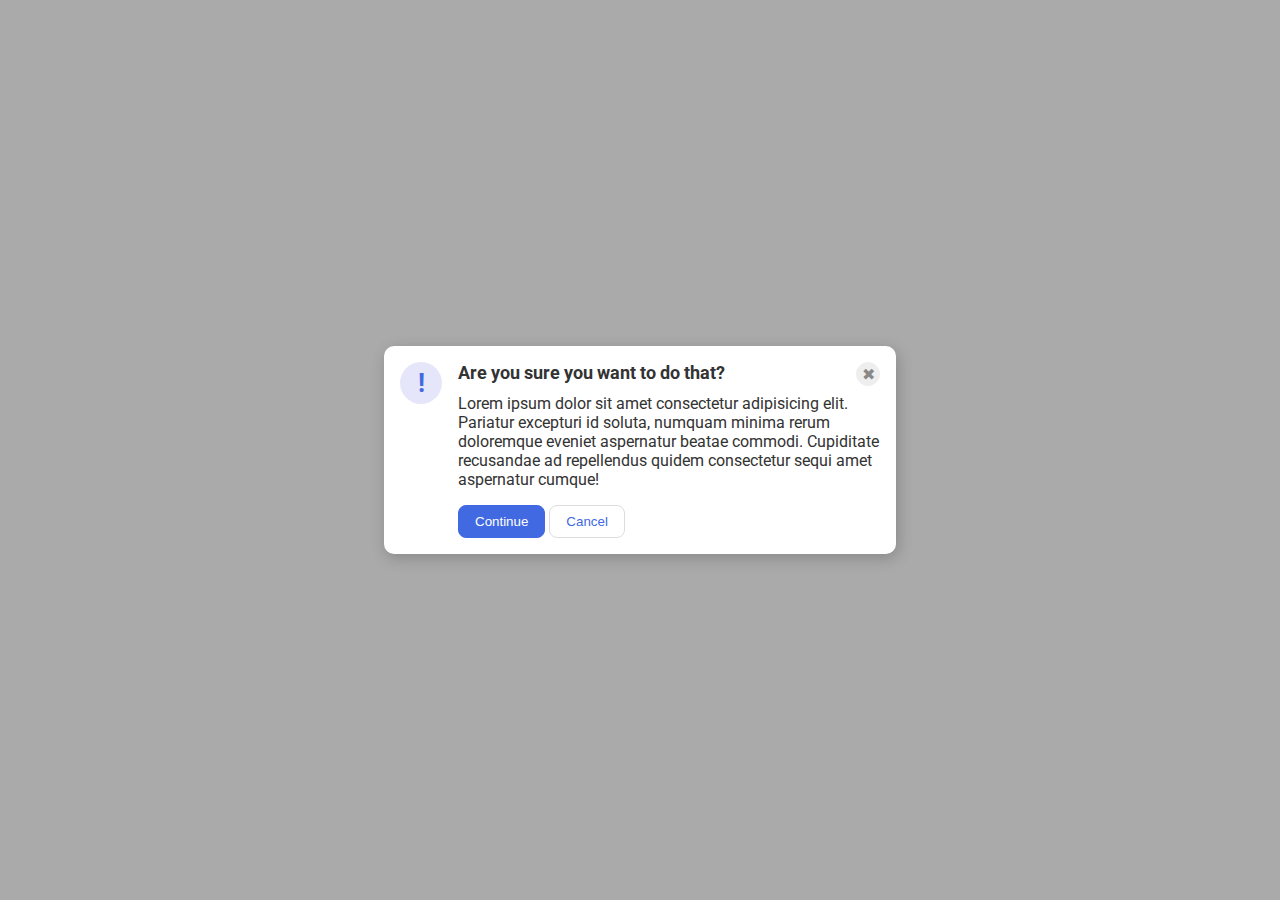
<file: foundations/flex/05-flex-modal/index.html>
<!DOCTYPE html>
<html lang="en">
  <head>
    <meta charset="UTF-8" />
    <meta http-equiv="X-UA-Compatible" content="IE=edge" />
    <meta name="viewport" content="width=device-width, initial-scale=1.0" />
    <link rel="stylesheet" href="style.css" />
    <title>Modal</title>
  </head>
  <body>
    <div class="modal">
      <div class="icon">!</div>
      <div class="container">
        <div class="header">
          Are you sure you want to do that?
          <button class="close-button">✖</button>
        </div>
        <div class="text">
          Lorem ipsum dolor sit amet consectetur adipisicing elit. Pariatur
          excepturi id soluta, numquam minima rerum doloremque eveniet
          aspernatur beatae commodi. Cupiditate recusandae ad repellendus quidem
          consectetur sequi amet aspernatur cumque!
        </div>
        <button class="continue">Continue</button>
        <button class="cancel">Cancel</button>
      </div>
    </div>
  </body>
</html>
</file>
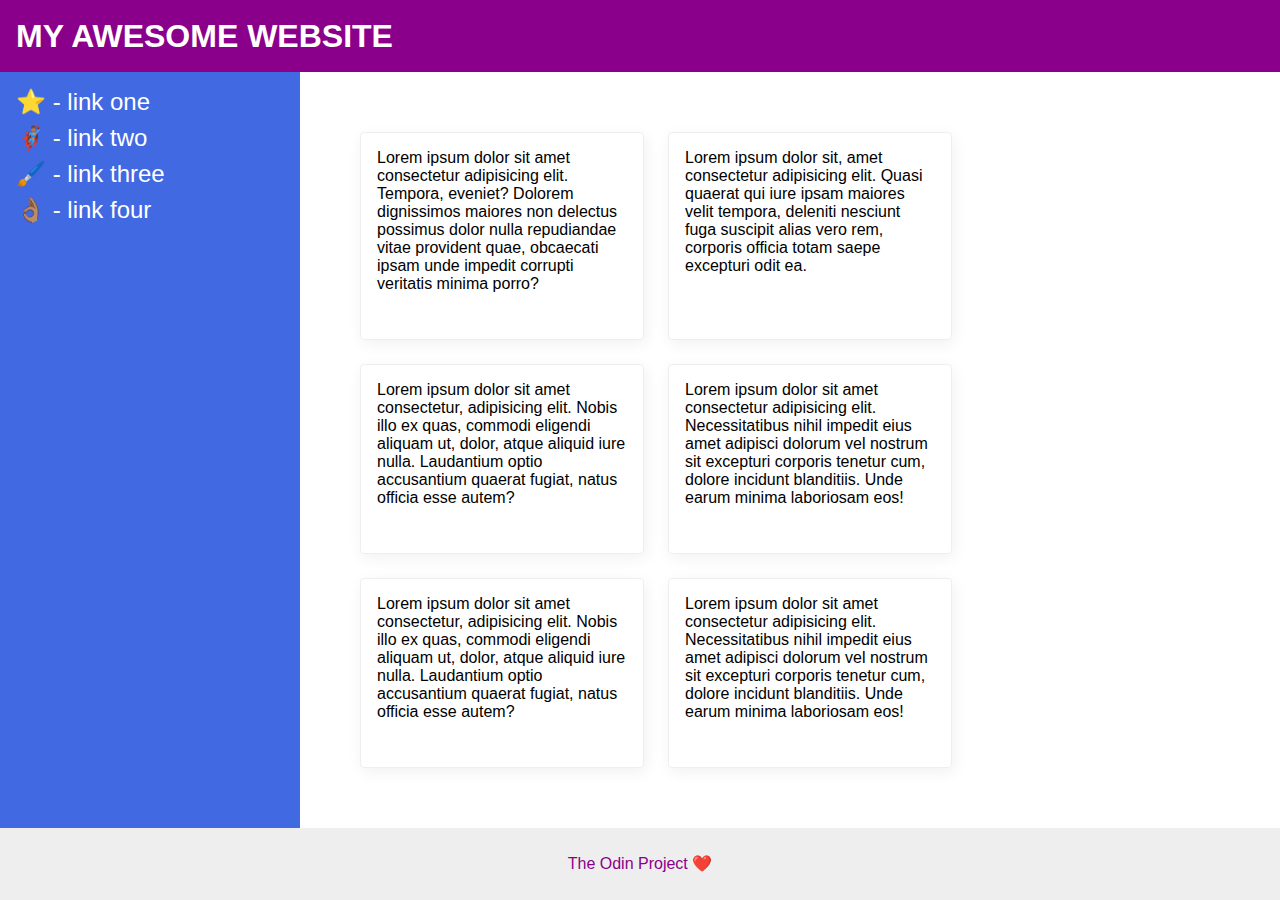
<file: foundations/flex/07-flex-layout-2/index.html>
<!DOCTYPE html>
<html lang="en">
  <head>
    <meta charset="UTF-8" />
    <meta http-equiv="X-UA-Compatible" content="IE=edge" />
    <meta name="viewport" content="width=device-width, initial-scale=1.0" />
    <title>The Holy Grail</title>
    <link rel="stylesheet" href="style.css" />
  </head>
  <body>
    <div class="header">MY AWESOME WEBSITE</div>

    <div class="content">
      <div class="sidebar">
        <ul>
          <li><a href="#">⭐ - link one</a></li>
          <li><a href="#">🦸🏽‍♂️ - link two</a></li>
          <li><a href="#">🖌️ - link three</a></li>
          <li><a href="#">👌🏽 - link four</a></li>
        </ul>
      </div>
      <div class="card-container">
        <div class="card">
          Lorem ipsum dolor sit amet consectetur adipisicing elit. Tempora,
          eveniet? Dolorem dignissimos maiores non delectus possimus dolor nulla
          repudiandae vitae provident quae, obcaecati ipsam unde impedit
          corrupti veritatis minima porro?
        </div>
        <div class="card">
          Lorem ipsum dolor sit, amet consectetur adipisicing elit. Quasi
          quaerat qui iure ipsam maiores velit tempora, deleniti nesciunt fuga
          suscipit alias vero rem, corporis officia totam saepe excepturi odit
          ea.
        </div>
        <div class="card">
          Lorem ipsum dolor sit amet consectetur, adipisicing elit. Nobis illo
          ex quas, commodi eligendi aliquam ut, dolor, atque aliquid iure nulla.
          Laudantium optio accusantium quaerat fugiat, natus officia esse autem?
        </div>
        <div class="card">
          Lorem ipsum dolor sit amet consectetur adipisicing elit.
          Necessitatibus nihil impedit eius amet adipisci dolorum vel nostrum
          sit excepturi corporis tenetur cum, dolore incidunt blanditiis. Unde
          earum minima laboriosam eos!
        </div>
        <div class="card">
          Lorem ipsum dolor sit amet consectetur, adipisicing elit. Nobis illo
          ex quas, commodi eligendi aliquam ut, dolor, atque aliquid iure nulla.
          Laudantium optio accusantium quaerat fugiat, natus officia esse autem?
        </div>
        <div class="card">
          Lorem ipsum dolor sit amet consectetur adipisicing elit.
          Necessitatibus nihil impedit eius amet adipisci dolorum vel nostrum
          sit excepturi corporis tenetur cum, dolore incidunt blanditiis. Unde
          earum minima laboriosam eos!
        </div>
      </div>
    </div>
    <div class="footer">The Odin Project ❤️</div>
  </body>
</html>
</file>
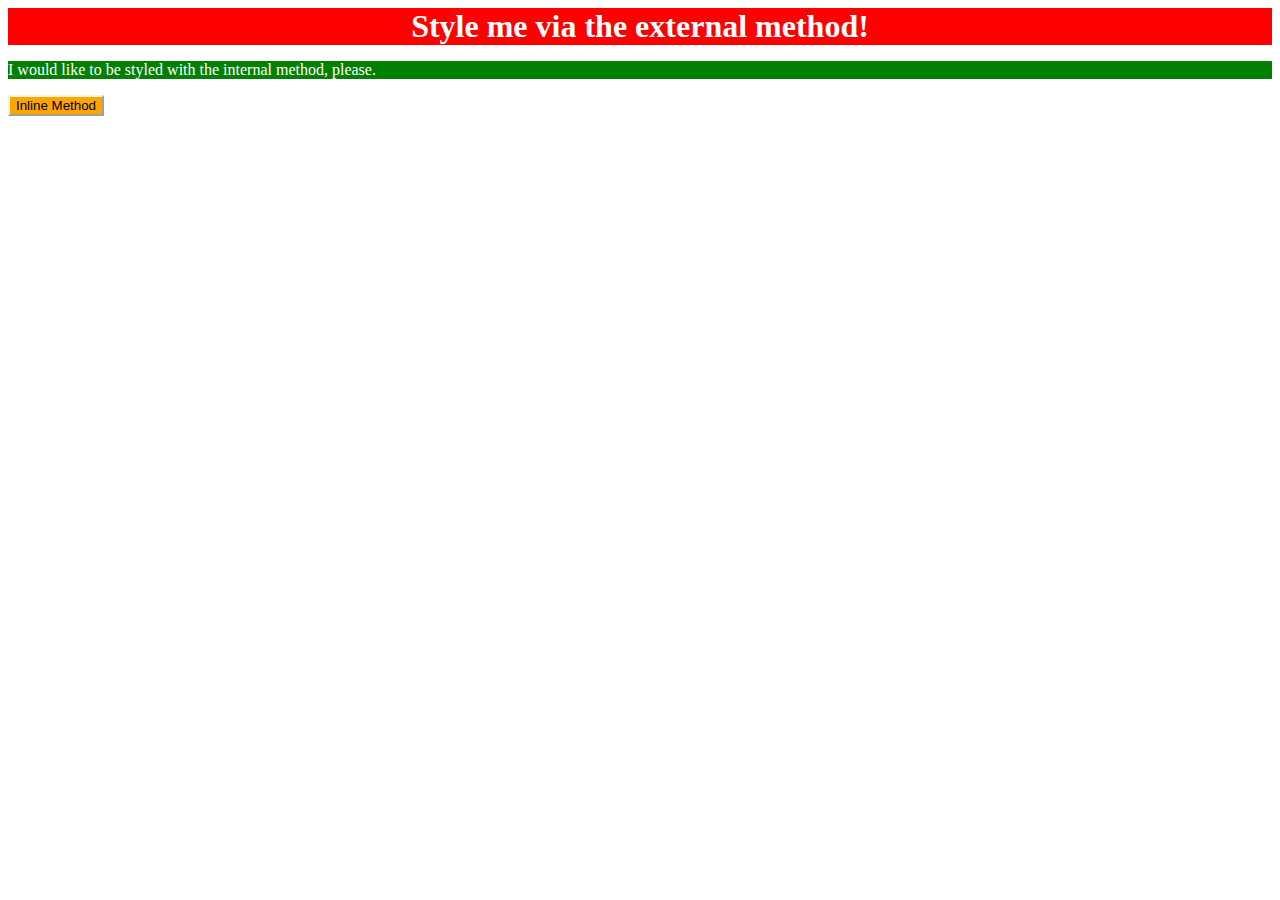
<file: foundations/intro-to-css/01-css-methods/index.html>
<!DOCTYPE html>
<html lang="en">
  <head>
    <meta charset="UTF-8" />
    <meta http-equiv="X-UA-Compatible" content="IE=edge" />
    <meta name="viewport" content="width=device-width, initial-scale=1.0" />
    <title>Methods for Adding CSS</title>
    <link href="./styles.css" rel="stylesheet" />
    <style>
      p {
        background-color: green;
        color: white;
      }
    </style>
  </head>
  <body>
    <div>Style me via the external method!</div>
    <p>I would like to be styled with the internal method, please.</p>
    <button style="background-color: orange; border-color: beige">
      Inline Method
    </button>
  </body>
</html>
</file>
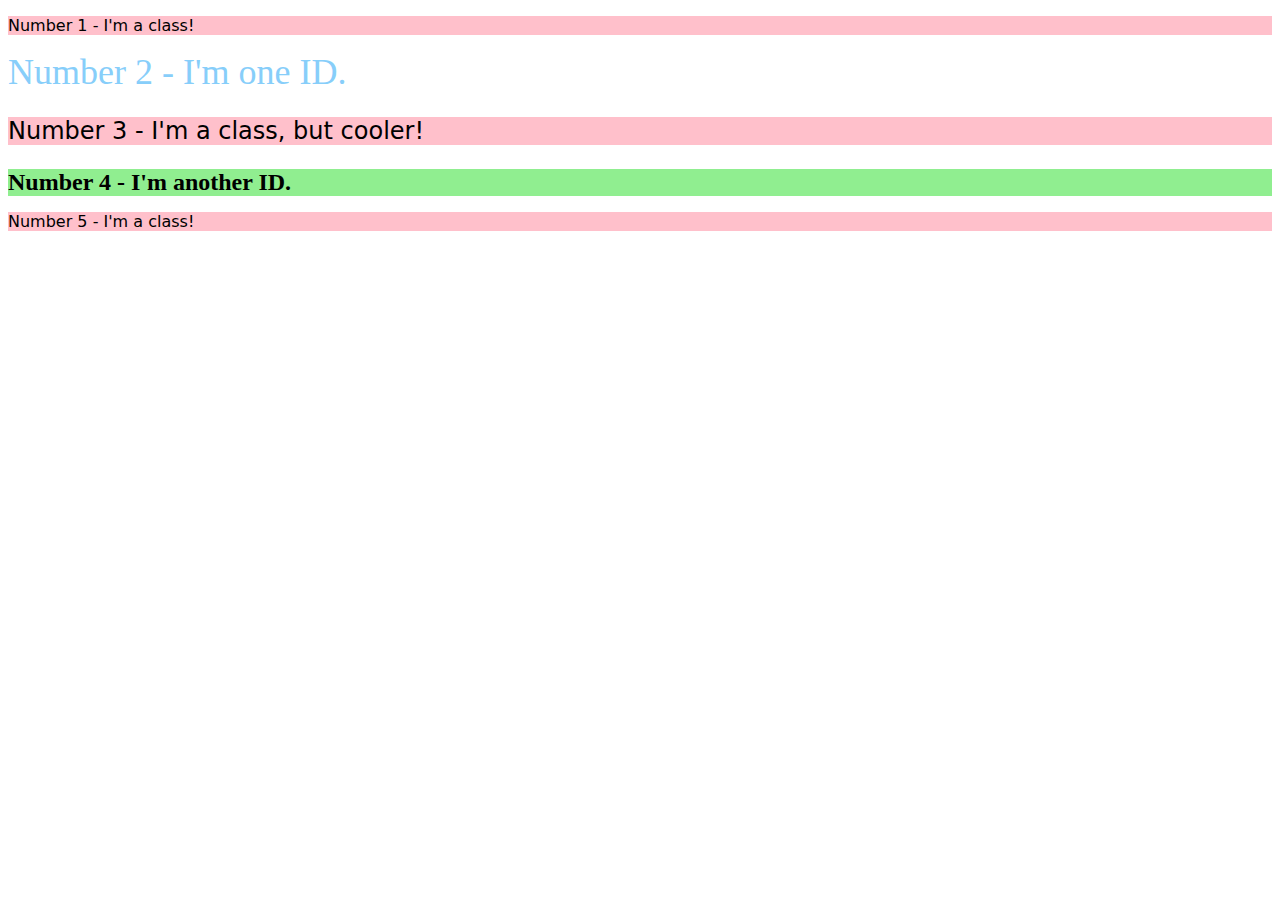
<file: foundations/intro-to-css/02-class-id-selectors/index.html>
<!DOCTYPE html>
<html lang="en">
  <head>
    <meta charset="UTF-8" />
    <meta http-equiv="X-UA-Compatible" content="IE=edge" />
    <meta name="viewport" content="width=device-width, initial-scale=1.0" />
    <title>Class and ID Selectors</title>
    <link rel="stylesheet" href="style.css" />
  </head>
  <body>
    <p class="odd-number-line">Number 1 - I'm a class!</p>
    <div id="line-two">Number 2 - I'm one ID.</div>
    <p class="odd-number-line adjusted-font-size">
      Number 3 - I'm a class, but cooler!
    </p>
    <div id="line-four" class="adjusted-font-size">
      Number 4 - I'm another ID.
    </div>
    <p class="odd-number-line">Number 5 - I'm a class!</p>
  </body>
</html>
</file>
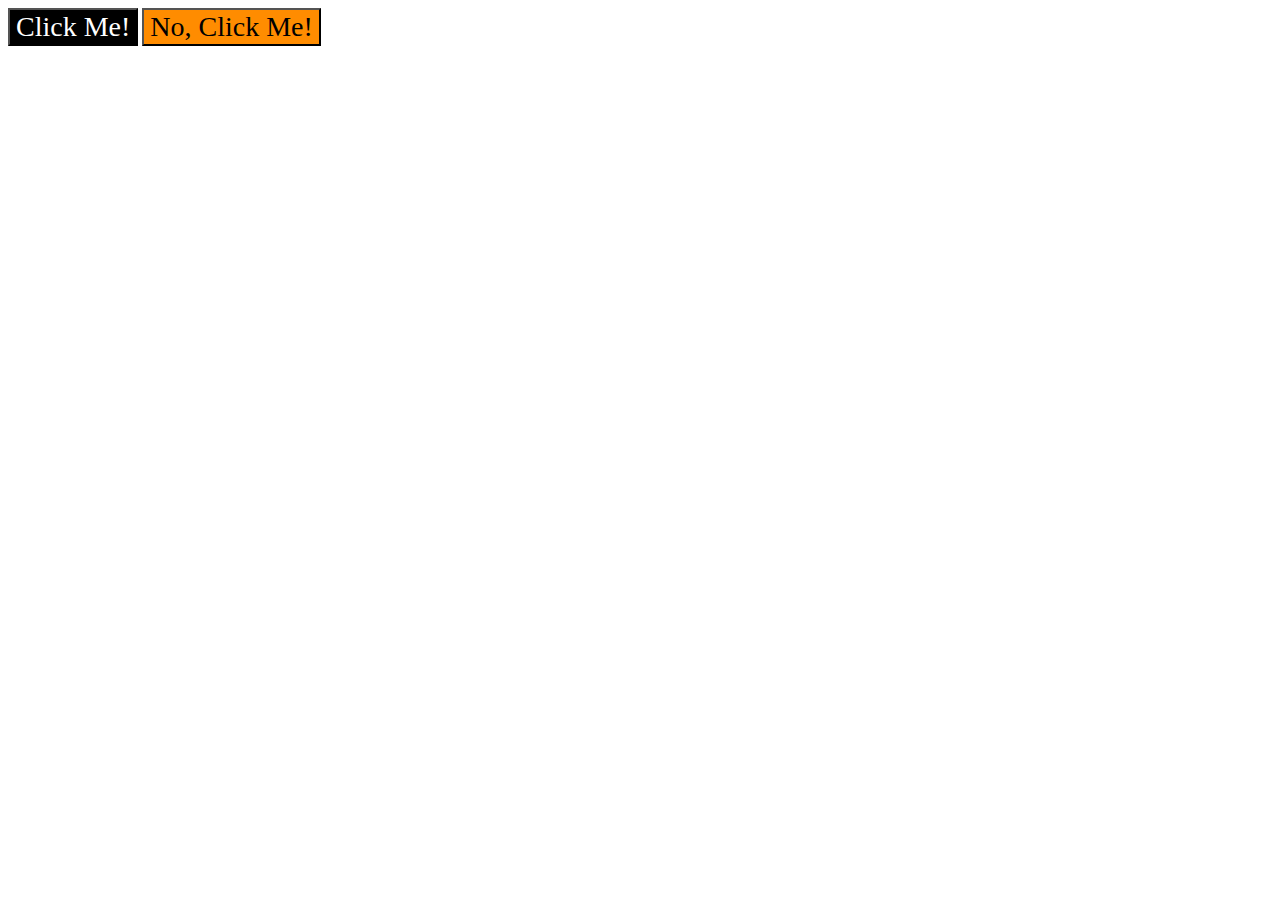
<file: foundations/intro-to-css/03-grouping-selectors/index.html>
<!DOCTYPE html>
<html lang="en">
  <head>
    <meta charset="UTF-8" />
    <meta http-equiv="X-UA-Compatible" content="IE=edge" />
    <meta name="viewport" content="width=device-width, initial-scale=1.0" />
    <title>Grouping Selectors</title>
    <link rel="stylesheet" href="style.css" />
  </head>
  <body>
    <button class="click">Click Me!</button>
    <button class="unclick">No, Click Me!</button>
  </body>
</html>
</file>
<file: foundations/flex/05-flex-modal/style.css>
@import url('https://fonts.googleapis.com/css2?family=Roboto:wght@400;700&display=swap');

html, body {
  height: 100%;
}

body {
  font-family: Roboto, sans-serif;
  margin: 0;
  background: #aaa;
  color: #333;
  /* I'll give you this one for free lol */
  display: flex;
  align-items: center;
  justify-content: center;
}

.modal {
  background: white;
  width: 480px;
  border-radius: 10px;
  box-shadow: 2px 4px 16px rgba(0,0,0,.2);
}

.icon {
  color: royalblue;
  font-size: 26px;
  font-weight: 700;
  background: lavender;
  width: 42px;
  height: 42px;
  border-radius: 50%;
  display: flex;
  align-items: center;
  justify-content: center;
}

.close-button {
  background: #eee;
  border-radius: 50%;
  color: #888;
  font-weight: 400;
  font-size: 16px;
  height: 24px;
  width: 24px;
  display: flex;
  align-items: center;
  justify-content: center;
  border: 1px solid #eee;
  padding: 0;
}

button {
  cursor: pointer;
  padding: 8px 16px;
  border-radius: 8px;
  margin:0
}

button.continue {
  background: royalblue;
  border: 1px solid royalblue;
  color: white;
}

button.cancel {
  background: white;
  border: 1px solid #ddd;
  color: royalblue;
}

.modal {
  display: flex;
  padding: 16px;
  gap: 16px
}

.header {
  display: flex;
  justify-content: space-between;
  font-weight: bold;
  font-size: 18px;
  margin-bottom: 8px ;
}

.text {
  margin-bottom: 16px ;
}

/* 
.header-container {
  display: flex;
  justify-content: space-between;
}

.header {
  font-weight: bold;
  font-size: 22px;
}

.container {
  display: flex;
  flex-direction: column;
  gap:16px
} */

.icon {
  flex-shrink: 0;
}
</file>
<file: foundations/flex/07-flex-layout-2/style.css>
body {
  font-family: -apple-system, BlinkMacSystemFont, 'Segoe UI', Roboto, Oxygen, Ubuntu, Cantarell, 'Open Sans', 'Helvetica Neue', sans-serif;
  margin: 0;
  min-height: 100vh;
}

.header {
  height: 72px;
  background: darkmagenta;
  color: white;
}

.footer {
  height: 72px;
  background: #eee;
  color: darkmagenta;
}

.sidebar {
  width: 300px;
  background: royalblue;
  box-sizing: border-box;
}

.card {
  border: 1px solid #eee;
  box-shadow: 2px 4px 16px rgba(0,0,0,.06);
  border-radius: 4px;
}

body {
  display: flex;
  flex-direction: column;
}

ul {
  list-style-type: none;
  margin: 0;
  padding: 0;
  font-size: 24px;
}

li {
  margin-bottom: 8px;
}

a {
  color: #ffffff;
  text-decoration: none;
}

.header {
  font-size: 32px;
  font-weight: 900;
  line-height: 72px;
  padding-left: 16px;
}

.footer {
  line-height: 72px;
  text-align: center;
}

.content {
  flex:1;
  display: flex;
}

.sidebar{
  flex-shrink: 0;
  padding: 16px;
}

.card-container {
  display: flex;
  padding: 48px;
  flex-wrap: wrap;
}

.card {
  width: 250px;
  margin: 12px;
  padding: 16px
}
</file>
<file: foundations/intro-to-css/01-css-methods/styles.css>
div {
  background-color: red;
  color: white;
  text-align: center;
  font-size: 32px;
  font-weight: bold;
}
</file>
<file: foundations/intro-to-css/02-class-id-selectors/style.css>
.odd-number-line {
  background-color: #FFC0CB;
  font-family: Verdana, "DejaVu Sans", sans-serif;
}

#line-two {
  color: #87CEFA;
  font-size: 36px;

}

.adjusted-font-size {
  font-size: 24px;
}

#line-four {
  font-weight: bold;
  background-color: #90EE90;
}
</file>
<file: foundations/intro-to-css/03-grouping-selectors/style.css>
.click,
.unclick {
  font-size: 28px;
  font-family: 'Times New Roman', Helvetica, sans-serif;
}

.click {
  background-color: #000000 ;
  color: #FFFFFF;
}

.unclick {
  background-color: #FF8C00;
}
</file>
